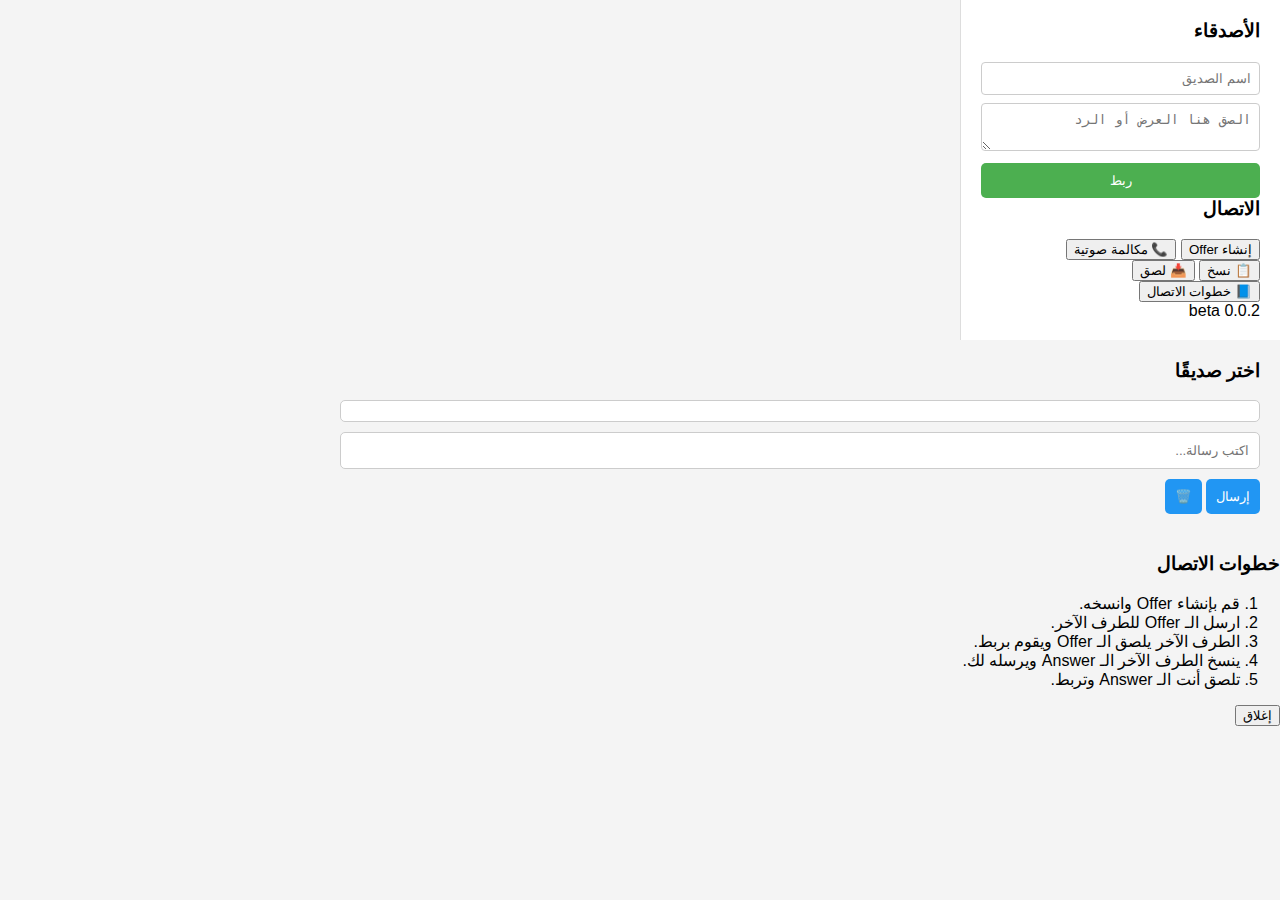
<file: index.html>
<!DOCTYPE html>
<html lang="ar">
<head>
  <meta charset="UTF-8" />
  <title>wasabi</title>
  <link rel="stylesheet" href="ura2.css" />
</head>
<body>
  <div class="layout">
    <!-- الشريط الجانبي -->
    <aside class="sidebar">
      <h3>الأصدقاء</h3>
      <ul id="contactList"></ul>

      <div class="add-contact">
        <input type="text" id="contactName" placeholder="اسم الصديق" />
        <textarea id="contactSignal" placeholder="الصق هنا العرض أو الرد"></textarea>
        <button onclick="addContact()">ربط</button>
      </div>

      <div class="create-offer">
        <h3>الاتصال</h3>
        <button onclick="createOffer()">إنشاء Offer</button>
        <button onclick="startCall()">📞 مكالمة صوتية</button>
        <div class="signal-box" id="signalBox"></div>
        <button onclick="copySignal()">📋 نسخ</button>
        <button onclick="pasteSignal()">📥 لصق</button>
      </div>

      <button onclick="showInstructions()" class="instruction-btn">📘 خطوات الاتصال</button>
      <div class="version">beta 0.0.2</div>
    </aside>

    <!-- المحادثة -->
    <main class="chat">
      <h3 id="chatWith">اختر صديقًا</h3>
      <div id="messages" class="messages"></div>
      <div class="msg-controls">
        <input
          type="text"
          id="messageInput"
          placeholder="اكتب رسالة..."
          onkeydown="if(event.key==='Enter') sendMessage()"
        />
        <button onclick="sendMessage()">إرسال</button>
        <button onclick="deleteMessages()" class="delete-msg">🗑️</button>
      </div>
    </main>
  </div>

  <!-- نافذة التعليمات -->
  <div id="instructions" class="modal hidden">
    <div class="modal-content">
      <h3>خطوات الاتصال</h3>
      <ol>
        <li>قم بإنشاء Offer وانسخه.</li>
        <li>ارسل الـ Offer للطرف الآخر.</li>
        <li>الطرف الآخر يلصق الـ Offer ويقوم بربط.</li>
        <li>ينسخ الطرف الآخر الـ Answer ويرسله لك.</li>
        <li>تلصق أنت الـ Answer وتربط.</li>
      </ol>
      <button onclick="hideInstructions()">إغلاق</button>
    </div>
  </div>

  <script src="ura3.js"></script>
</body>
</html>
</file>
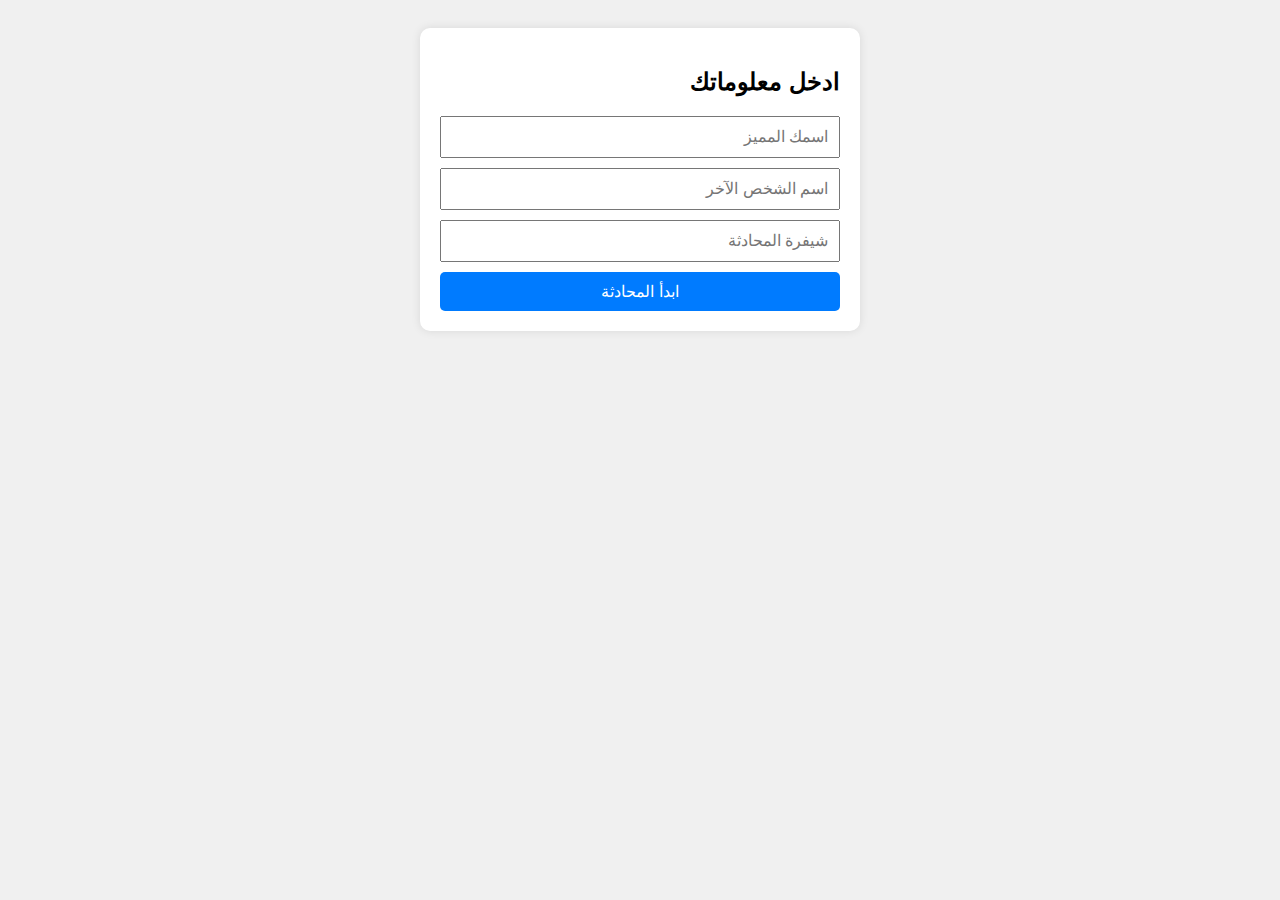
<file: ura.html>
<!DOCTYPE html>
<html lang="ar" dir="rtl">
<head>
  <meta charset="UTF-8" />
  <meta name="viewport" content="width=device-width, initial-scale=1" />
  <title>محادثة خاصة</title>
  <link rel="stylesheet" href="ura.css" />
</head>
<body>
  <div id="login-screen">
    <h2>ادخل معلوماتك</h2>
    <input type="text" id="yourName" placeholder="اسمك المميز" />
    <input type="text" id="friendName" placeholder="اسم الشخص الآخر" />
    <input type="text" id="chatCode" placeholder="شيفرة المحادثة" />
    <button onclick="joinChat()">ابدأ المحادثة</button>
  </div>

  <div id="chat-screen" style="display:none">
    <h2>الدردشة بين <span id="you"></span> و <span id="friend"></span></h2>
    <div id="messages"></div>
    <input type="text" id="messageInput" placeholder="اكتب رسالة..." />
    <button onclick="sendMessage()">إرسال</button>
  </div>

  <script src="ura.js"></script>
</body>
</html>
</file>
<file: ura2.css>
body {
  font-family: Arial, sans-serif;
  background-color: #f4f4f4;
  margin: 0;
  padding: 0;
  direction: rtl;
}

.container {
  display: flex;
  height: 100vh;
}

/* القائمة الجانبية */
.sidebar {
  width: 25%;
  background-color: #ffffff;
  border-left: 1px solid #ddd;
  padding: 20px;
  box-sizing: border-box;
  overflow-y: auto;
}

.sidebar h3 {
  margin-top: 0;
}

#contactList {
  list-style: none;
  padding: 0;
  margin-bottom: 20px;
}

#contactList li {
  padding: 10px;
  background-color: #eee;
  margin-bottom: 5px;
  cursor: pointer;
  border-radius: 5px;
}

#contactList li:hover {
  background-color: #ddd;
}

.add-contact input,
.add-contact textarea {
  width: 100%;
  padding: 8px;
  margin-bottom: 8px;
  border-radius: 4px;
  border: 1px solid #ccc;
  box-sizing: border-box;
}

.add-contact button {
  width: 100%;
  padding: 10px;
  background-color: #4CAF50;
  color: white;
  border: none;
  border-radius: 5px;
  cursor: pointer;
}

.add-contact button:hover {
  background-color: #45a049;
}

/* منطقة الدردشة */
.chat {
  width: 75%;
  padding: 20px;
  box-sizing: border-box;
  display: flex;
  flex-direction: column;
}

.chat h3 {
  margin-top: 0;
}

.messages {
  flex: 1;
  background-color: white;
  border: 1px solid #ccc;
  padding: 10px;
  overflow-y: auto;
  margin-bottom: 10px;
  border-radius: 5px;
}

#messageInput {
  padding: 10px;
  width: 100%;
  box-sizing: border-box;
  margin-bottom: 10px;
  border-radius: 5px;
  border: 1px solid #ccc;
}

.chat button {
  padding: 10px;
  background-color: #2196F3;
  color: white;
  border: none;
  border-radius: 5px;
  cursor: pointer;
}

.chat button:hover {
  background-color: #0b7dda;
}

.create-offer textarea {
  width: 100%;
  height: 100px;
  resize: none; /* يمنع تغيير الحجم */
  padding: 8px;
  border-radius: 4px;
  border: 1px solid #ccc;
  box-sizing: border-box;
  margin-bottom: 5px;
  font-family: monospace;
  background-color: #f9f9f9;
}

#generatedOffer {
  height: 150px;
  resize: none;
  overflow: auto;
}

/* نفس المحتوى السابق مع إضافة: */

#contactList li {
  position: relative;
  padding: 10px 40px 10px 10px; /* مسافة للزر */
  background-color: #eee;
  margin-bottom: 5px;
  cursor: pointer;
  border-radius: 5px;
}

#contactList li:hover {
  background-color: #ddd;
}

/* زر الحذف */
.delete-btn {
  position: absolute;
  top: 50%;
  right: 10px;
  transform: translateY(-50%);
  background-color: #e74c3c;
  color: white;
  border: none;
  border-radius: 3px;
  padding: 2px 6px;
  font-size: 12px;
  cursor: pointer;
}

.delete-btn:hover {
  background-color: #c0392b;
}
</file>
<file: ura.css>
body {
  font-family: Arial, sans-serif;
  direction: rtl;
  background-color: #f0f0f0;
  padding: 20px;
}

#login-screen, #chat-screen {
  max-width: 400px;
  margin: auto;
  background: white;
  padding: 20px;
  border-radius: 10px;
  box-shadow: 0 0 10px rgba(0,0,0,0.1);
}

input {
  display: block;
  width: 100%;
  margin: 10px 0;
  padding: 10px;
  font-size: 16px;
  box-sizing: border-box;
}

button {
  background-color: #007bff;
  color: white;
  border: none;
  padding: 10px;
  width: 100%;
  font-size: 16px;
  border-radius: 5px;
  cursor: pointer;
}

button:hover {
  background-color: #0056b3;
}

#messages {
  background: #e9ecef;
  padding: 10px;
  height: 300px;
  overflow-y: scroll;
  margin: 10px 0;
  border-radius: 5px;
  white-space: pre-wrap;
}

.message {
  margin-bottom: 10px;
  padding: 5px 10px;
  background: #d1e7dd;
  border-radius: 5px;
}
</file>
